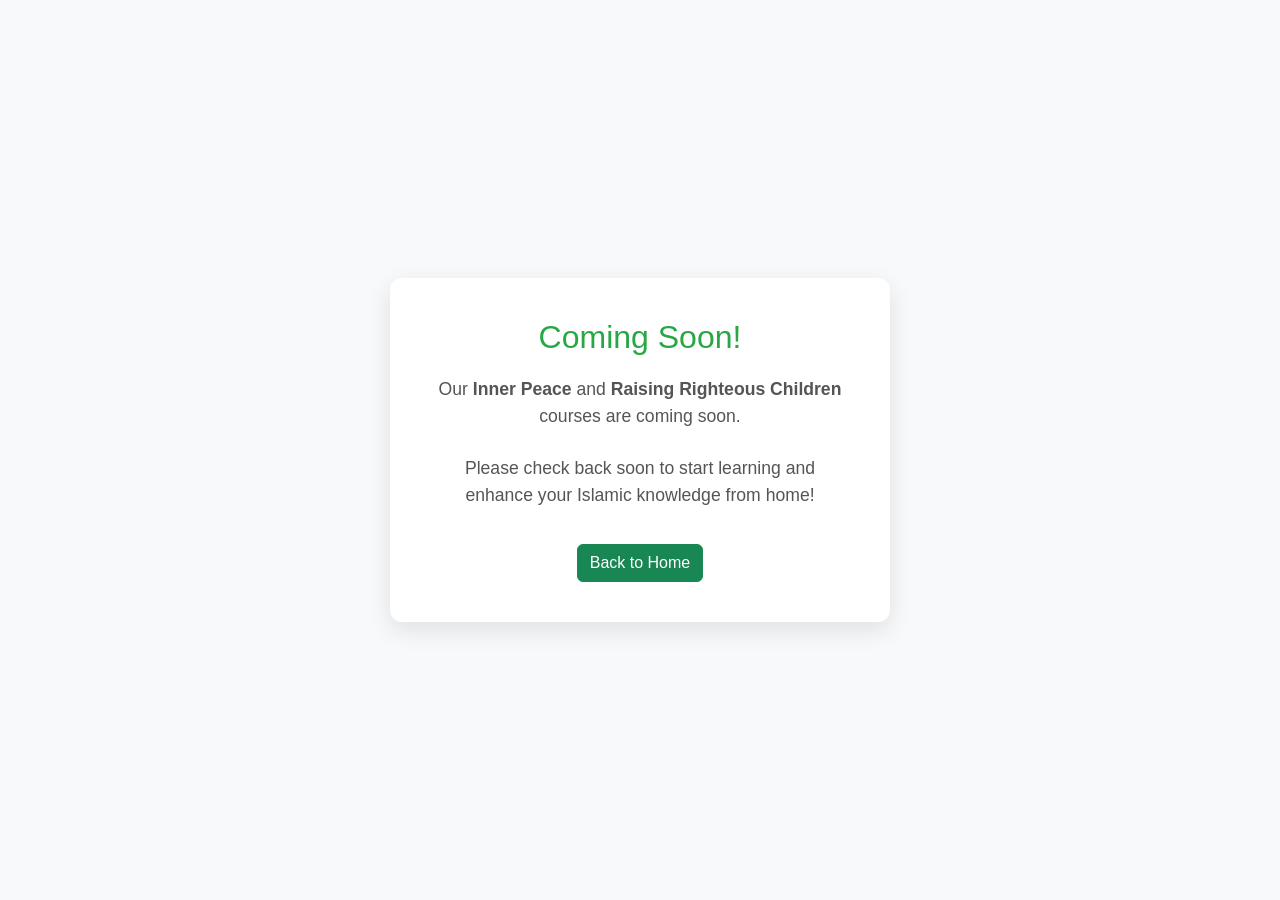
<file: shortcourses.html>
<!DOCTYPE html>
<html lang="en">

<head>
    <meta charset="UTF-8">
    <meta name="viewport" content="width=device-width, initial-scale=1.0">
    <title>Coming Soon - [Course Name]</title>
    <link href="https://cdn.jsdelivr.net/npm/bootstrap@5.3.2/dist/css/bootstrap.min.css" rel="stylesheet">
    <style>
        body {
            background-color: #f8f9fa;
            display: flex;
            justify-content: center;
            align-items: center;
            height: 100vh;
            text-align: center;
            font-family: 'Arial', sans-serif;
        }

        .coming-soon-box {
            background: #fff;
            padding: 40px;
            border-radius: 12px;
            box-shadow: 0 8px 25px rgba(0, 0, 0, 0.1);
            max-width: 500px;
        }

        .coming-soon-box h1 {
            font-size: 2rem;
            color: #28a745;
            margin-bottom: 20px;
        }

        .coming-soon-box p {
            font-size: 1.1rem;
            color: #555;
        }

        .coming-soon-box a.btn {
            margin-top: 20px;
        }
    </style>
</head>

<body>
    <div class="coming-soon-box">
        <h1>Coming Soon!</h1>
        <p>Our <strong>Inner Peace</strong> and <strong>Raising Righteous Children</strong> courses are coming soon.<br>
           <br> Please check back soon to start learning and enhance
        your Islamic knowledge from home!</p>
        <a href="/index.html" class="btn btn-success">Back to Home</a>
    </div>
</body>

</html>
</file>
